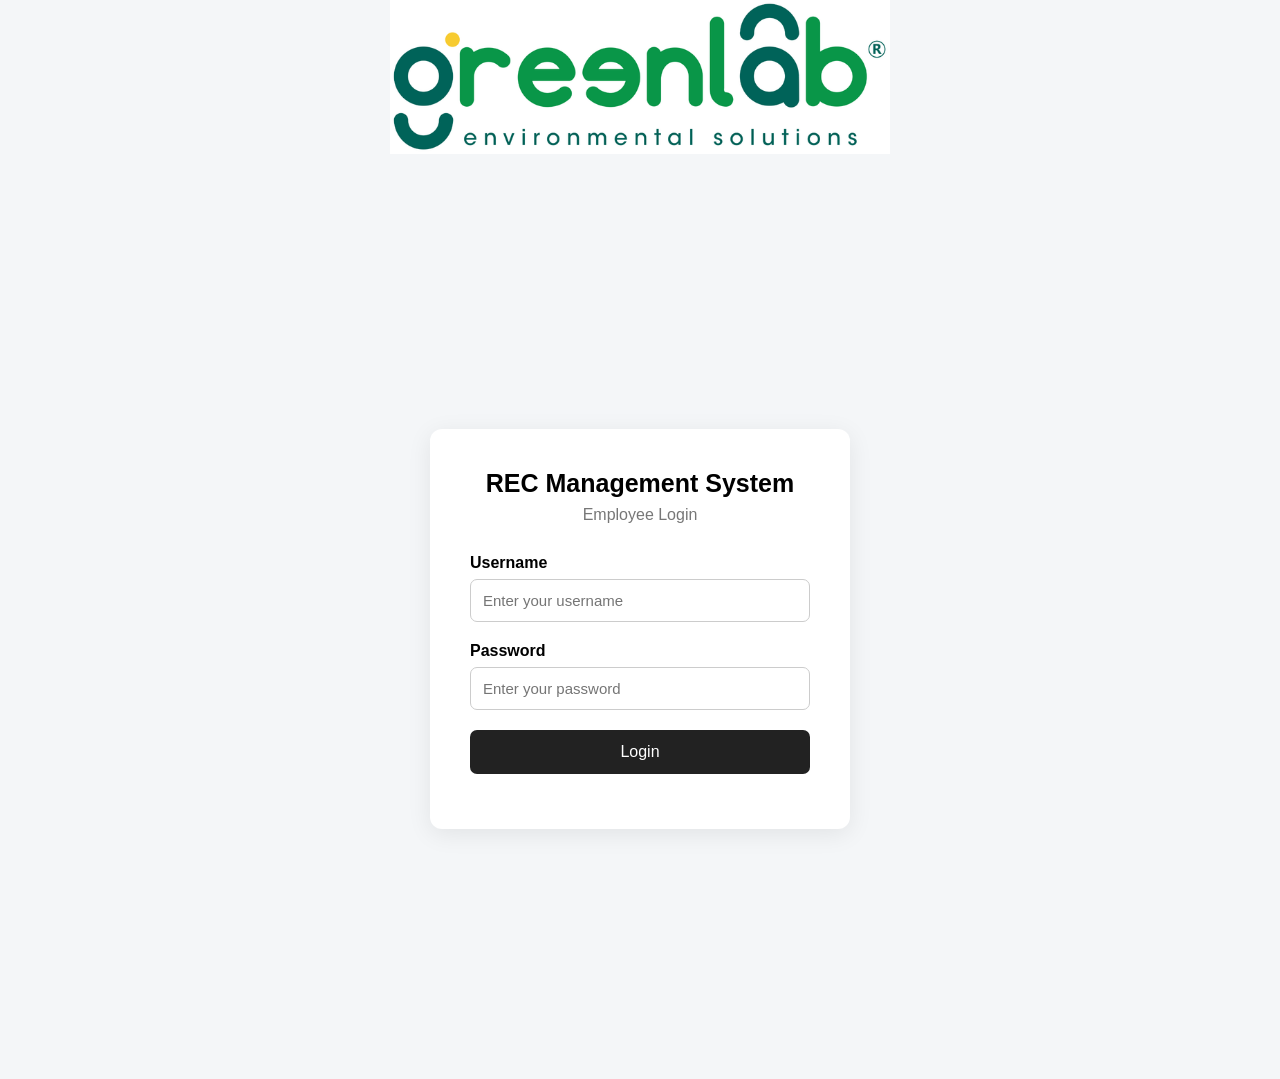
<file: index.html>
<!DOCTYPE html>
<html lang="en">
<head>
    <meta charset="UTF-8">
    <meta name="viewport" content="width=device-width, initial-scale=1.0">

    <title>REC Management System - Login</title>

    <link rel="stylesheet" href="style.css">
</head>

<body>
    
 <div class="greenlab-header">
    <img
        src="greenlab-logo.png"
        alt="GreenLab Logo"
        class="greenlab-logo"
    >
</div>
    <div class="login-container">

        <div class="login-box">

            <h1>REC Management System</h1>
            <p class="subtitle">Employee Login</p>

            <form id="loginForm">

                <div class="input-group">
                    <label for="username">Username</label>
                    <input
                        type="text"
                        id="username"
                        placeholder="Enter your username"
                        required
                    >
                </div>

                <div class="input-group">
                    <label for="password">Password</label>
                    <input
                        type="password"
                        id="password"
                        placeholder="Enter your password"
                        required
                    >
                </div>

                <button type="submit" class="login-btn">
                    Login
                </button>

                <p id="loginMessage"></p>

            </form>

        </div>

    </div>

    <script src="script.js"></script>

</body>
</html>
</file>
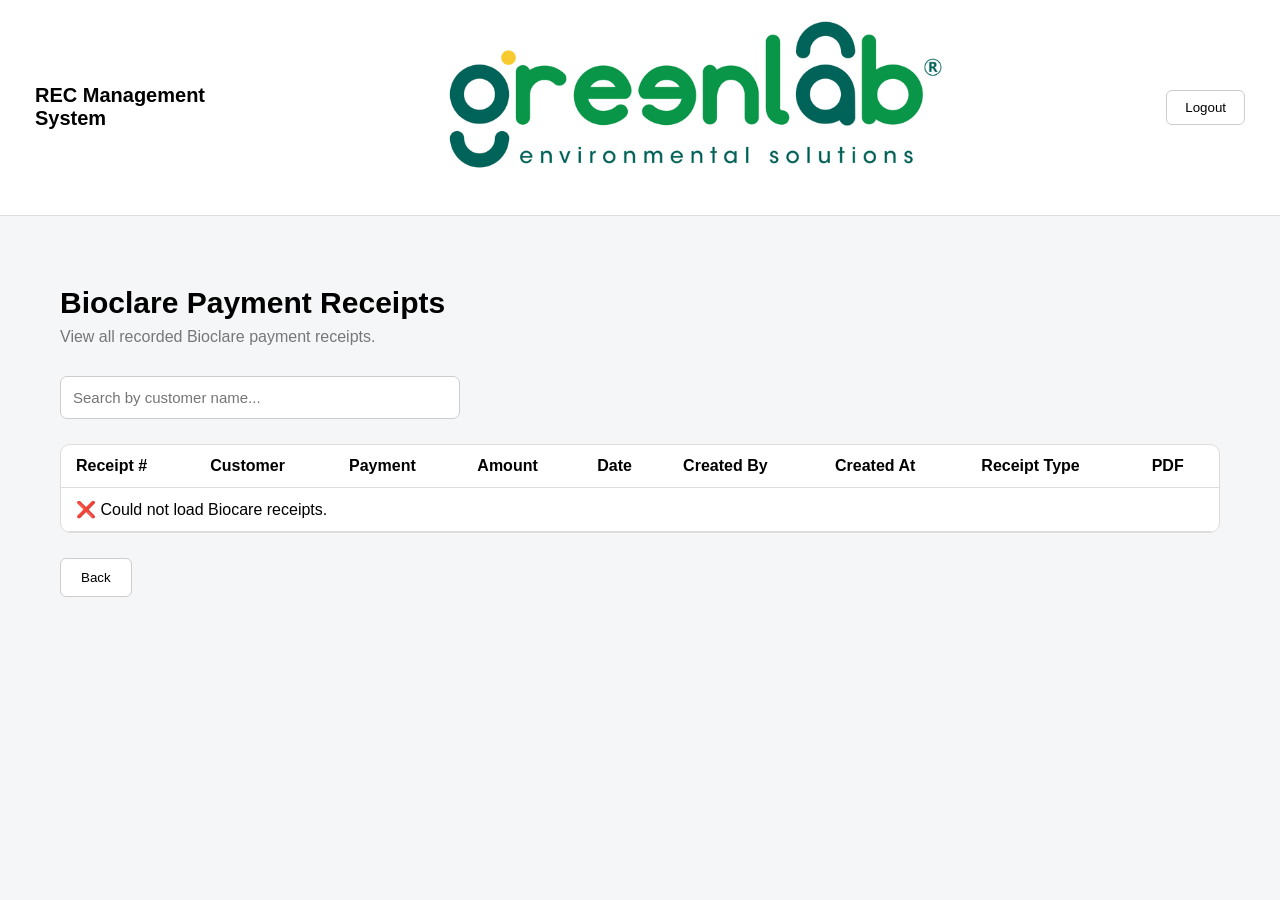
<file: bioclare-receipts.html>
<!DOCTYPE html>
<html lang="en">

<head>
    <meta charset="UTF-8">
    <meta name="viewport" content="width=device-width, initial-scale=1.0">

    <title>View Bioclare Receipts - REC Management System</title>

    <link rel="stylesheet" href="style.css">
</head>

<body>

    <!-- Header -->
    <header class="top-bar">

        <div class="logo">
            REC Management System
        </div>

        <div class="greenlab-header">
            <img
                src="greenlab-logo.png"
                alt="GreenLab Logo"
                class="greenlab-logo"
            >
        </div>

        <button class="logout-btn" onclick="logout()">
            Logout
        </button>

    </header>


    <!-- Main Content -->
    <main class="receipts-container">

        <div class="page-header">

            <h1>Bioclare Payment Receipts</h1>

            <p>
                View all recorded Bioclare payment receipts.
            </p>

        </div>


        <!-- Search -->
        <div class="receipt-search">

            <input
                type="text"
                id="biocareReceiptSearch"
                placeholder="Search by customer name..."
            >

        </div>


        <!-- Receipts Table -->
        <div class="table-container">

            <table id="biocareReceiptsTable">

                <thead>

                    <tr>
                        <th>Receipt #</th>
                        <th>Customer</th>
                        <th>Payment</th>
                        <th>Amount</th>
                        <th>Date</th>
                        <th>Created By</th>
                        <th>Created At</th>
                        <th>Receipt Type</th>
                        <th>PDF</th>
                    </tr>

                </thead>

                <tbody id="biocareReceiptsTableBody">

                    <!-- Bioclare receipts will appear here -->

                </tbody>

            </table>

        </div>

<button
    type="button"
    class="back-btn"
    onclick="goToCorrectHome()">
    Back
</button>
    </main>


    <script src="script.js"></script>

</body>

</html>
</file>
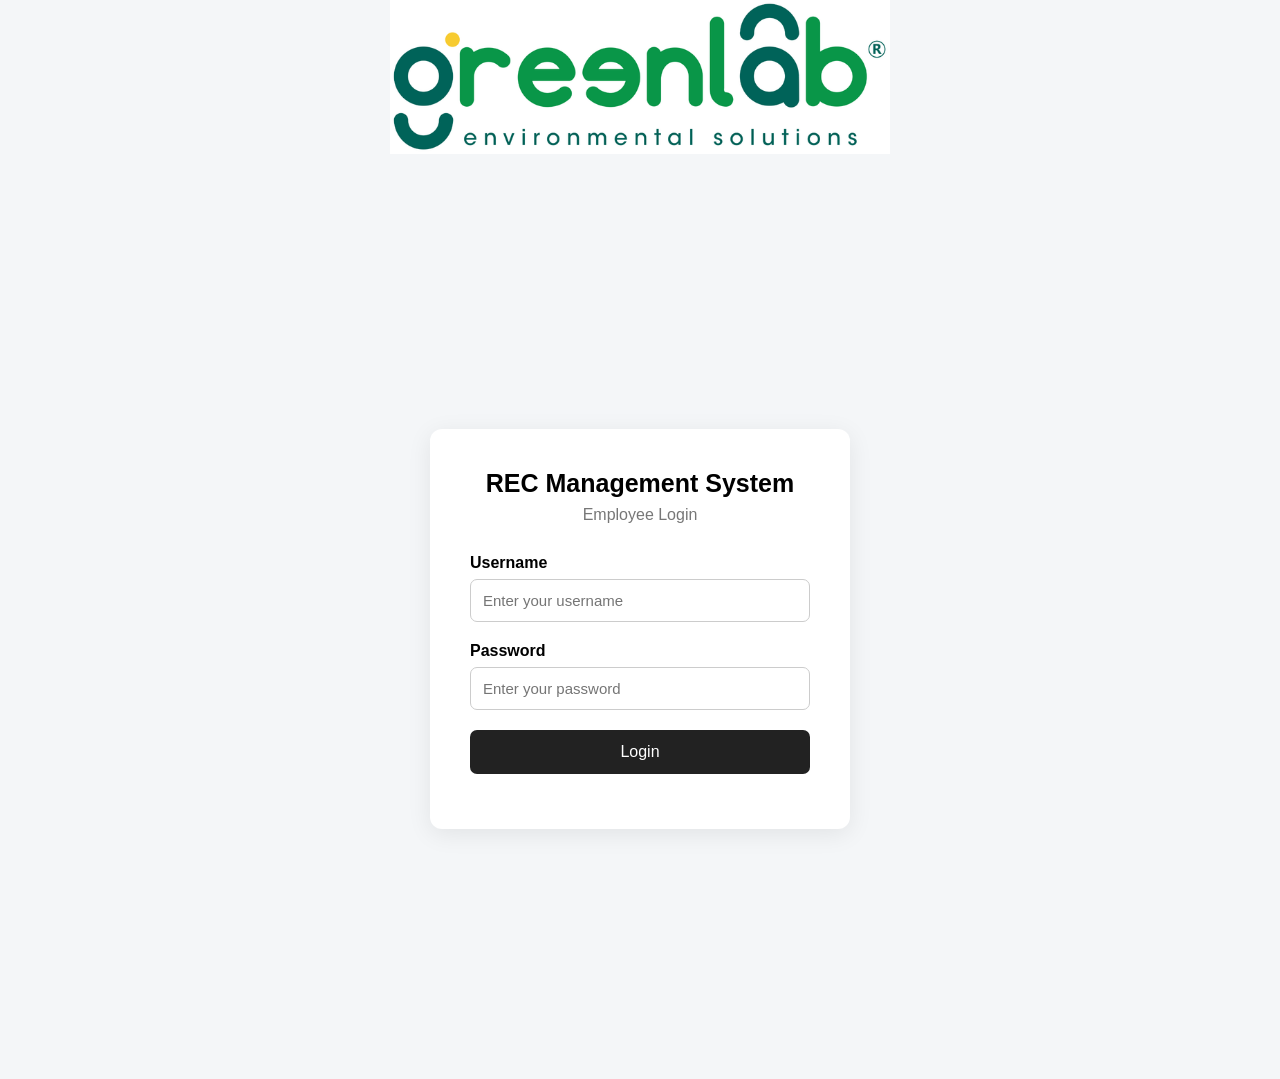
<file: employee-home.html>
<!DOCTYPE html>
<html lang="en">
<head>
    <meta charset="UTF-8">
    <meta name="viewport" content="width=device-width, initial-scale=1.0">

    <title>Employee Home - REC Management System</title>

    <link rel="stylesheet" href="style.css">
</head>

<body>
    


    <header class="top-bar">
        <div class="logo">
            REC Management System
        </div>
          <div class="greenlab-header">
    <img
        src="greenlab-logo.png"
        alt="GreenLab Logo"
        class="greenlab-logo"
    >
</div>

        <button class="logout-btn" onclick="logout()">
            Logout
        </button>
    </header>


    <main class="employee-container">

        <div class="welcome-section">
            <h1>Employee Home</h1>
            <p>Welcome to the REC Management System</p>
        </div>


        <div class="employee-actions">

            <div class="action-box">
                <h2>New Receipt</h2>

                <p>
                    Create and save a new payment receipt.
                </p>

                <button onclick="openNewReceipt()">
                    New Receipt
                </button>
            </div>


            <div class="action-box">
                <h2>View Receipts</h2>

                <p>
                    View previously created payment receipts.
                </p>

                <button onclick="openReceipts()">
                    View Receipts
                </button>
                <button onclick="openBiocareReceipts()">
    View Biocare Receipts
</button>
            </div>

        </div>

    </main>


    <script src="script.js"></script>

</body>
</html>
</file>
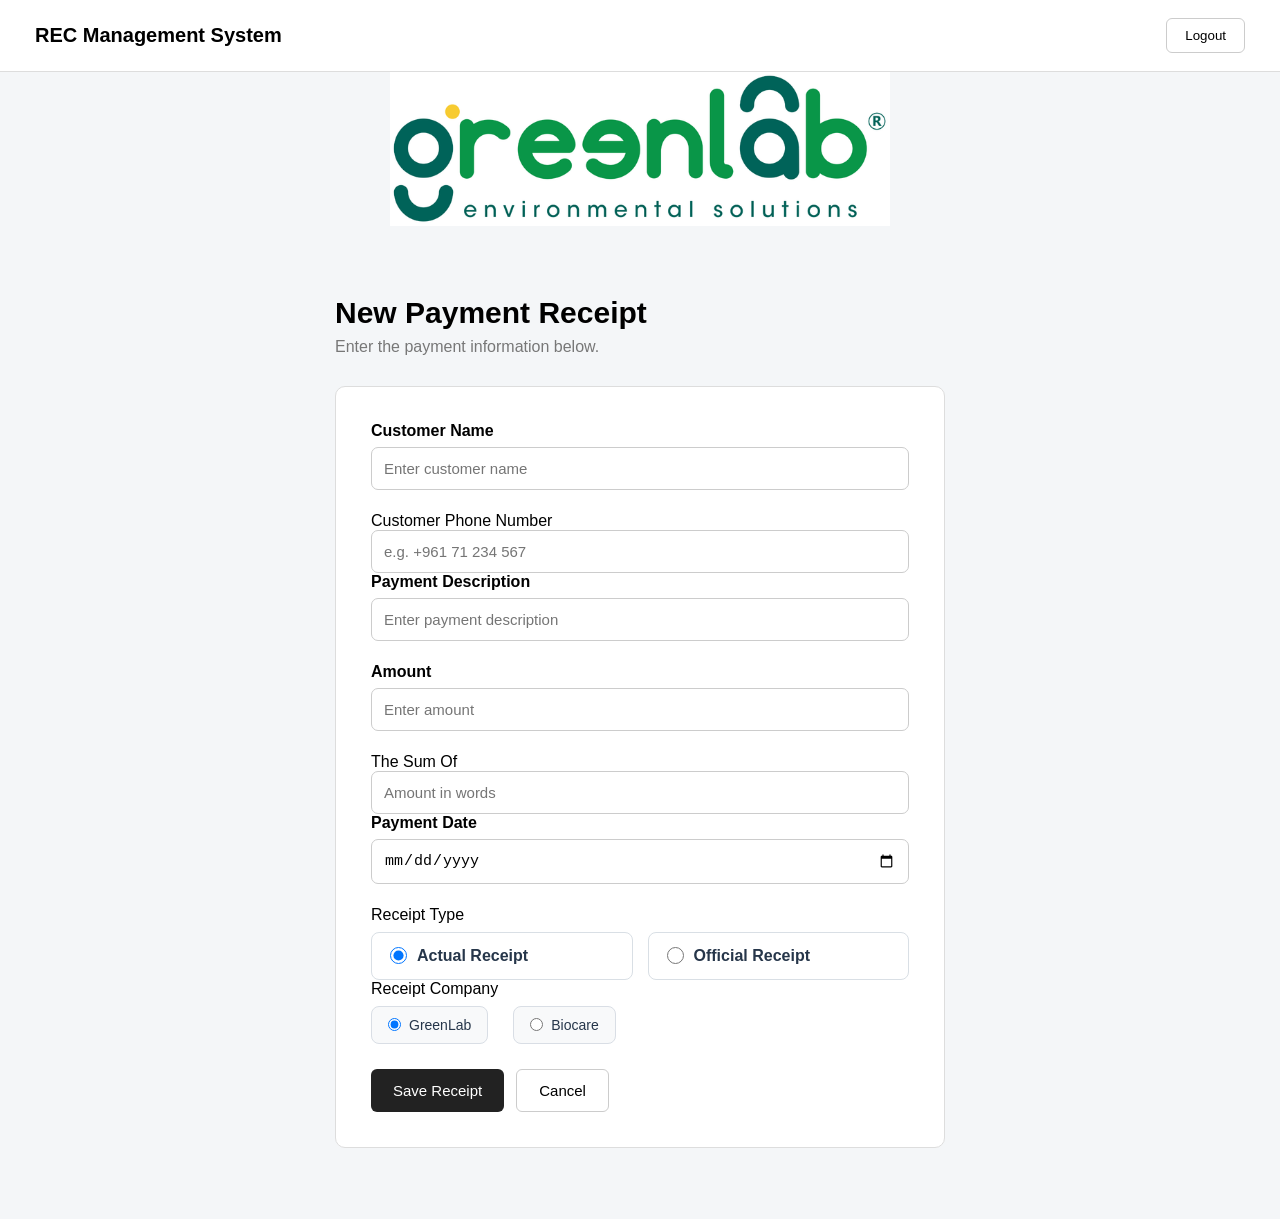
<file: new-receipt.html>
<!DOCTYPE html>
<html lang="en">

<head>

    <meta charset="UTF-8">

    <meta
        name="viewport"
        content="width=device-width, initial-scale=1.0">

    <title>
        New Receipt - REC Management System
    </title>

    <link
        rel="stylesheet"
        href="style.css">

</head>


<body>

    <!-- ==================================================
         HEADER
         ================================================== -->

    <header class="top-bar">

        <div class="logo">
            REC Management System
        </div>

        <button
            class="logout-btn"
            onclick="logout()">

            Logout

        </button>

    </header>


    <!-- ==================================================
         GREENLAB LOGO
         ================================================== -->

    <div class="greenlab-header">

        <img
            src="greenlab-logo.png"
            alt="GreenLab Logo"
            class="greenlab-logo">

    </div>


    <!-- ==================================================
         MAIN CONTENT
         ================================================== -->

    <main class="receipt-container">


        <!-- Page Header -->

        <div class="page-header">

            <h1>
                New Payment Receipt
            </h1>

            <p>
                Enter the payment information below.
            </p>

        </div>


        <!-- ==================================================
             RECEIPT FORM
             ================================================== -->

        <form
            id="receiptForm"
            class="receipt-form">


            <!-- ==================================================
                 CUSTOMER NAME
                 ================================================== -->

            <div class="input-group">

                <label for="customerName">
                    Customer Name
                </label>

                <input
                    type="text"
                    id="customerName"
                    name="customerName"
                    placeholder="Enter customer name"
                    required>

            </div>
            <div class="form-group">
    <label for="customerPhone">
        Customer Phone Number
    </label>

    <input
        type="tel"
        id="customerPhone"
        name="customerPhone"
        placeholder="e.g. +961 71 234 567"
    >
</div>


            <!-- ==================================================
                 PAYMENT DESCRIPTION
                 ================================================== -->

            <div class="input-group">

                <label for="paymentDescription">
                    Payment Description
                </label>

                <input
                    type="text"
                    id="paymentDescription"
                    name="paymentDescription"
                    placeholder="Enter payment description"
                    required>

            </div>
          


            <!-- ==================================================
                 AMOUNT
                 ================================================== -->

            <div class="input-group">

                <label for="amount">
                    Amount
                </label>

                <input
                    type="number"
                    id="amount"
                    name="amount"
                    placeholder="Enter amount"
                    min="0"
                    step="0.01"
                    required>

            </div>
             <label for="sumOf">
        The Sum Of
    </label>

    <input
        type="text"
        id="sumOf"
        name="sumOf"
        placeholder="Amount in words"
        readonly
    >

</div>


            <!-- ==================================================
                 PAYMENT DATE
                 ================================================== -->

            <div class="input-group">

                <label for="paymentDate">
                    Payment Date
                </label>

                <input
                    type="date"
                    id="paymentDate"
                    name="paymentDate"
                    required>

            </div>


            <!-- ==================================================
                 RECEIPT TYPE
                 ================================================== -->

            <div class="form-group">

                <label for="receiptType">
                    Receipt Type
                </label>

                <div class="receipt-type-options">

                    <label class="receipt-type-option">

                        <input
                            type="radio"
                            name="receiptType"
                            value="actual"
                            checked>

                        <span>
                            Actual Receipt
                        </span>

                    </label>


                    <label class="receipt-type-option">

                        <input
                            type="radio"
                            name="receiptType"
                            value="official">

                        <span>
                            Official Receipt
                        </span>

                    </label>

                </div>

            </div>


            <!-- ==================================================
                 RECEIPT COMPANY
                 ================================================== -->

            <div class="form-group">

                <label>
                    Receipt Company
                </label>

                <div class="receipt-company-options">

                    <label>

                        <input
                            type="radio"
                            name="company"
                            value="GreenLab"
                            checked>

                        GreenLab

                    </label>


                    <label>

                        <input
                            type="radio"
                            name="company"
                            value="Biocare">

                        Biocare

                    </label>

                </div>

            </div>


            <!-- ==================================================
                 BUTTONS
                 ================================================== -->

            <div class="receipt-buttons">

                <button
                    type="submit"
                    class="save-btn">

                    Save Receipt

                </button>


                <button
                    type="button"
                    class="cancel-btn"
                    onclick="goToCorrectHome()">

                    Cancel

                </button>

            </div>


            <!-- ==================================================
                 SUCCESS / ERROR MESSAGE
                 ================================================== -->

            <div
                id="receiptMessage"
                class="receipt-message">
            </div>


        </form>

    </main>


    <!-- ==================================================
         JAVASCRIPT
         ================================================== -->

    <script
        src="script.js">
    </script>

</body>

</html>
</file>
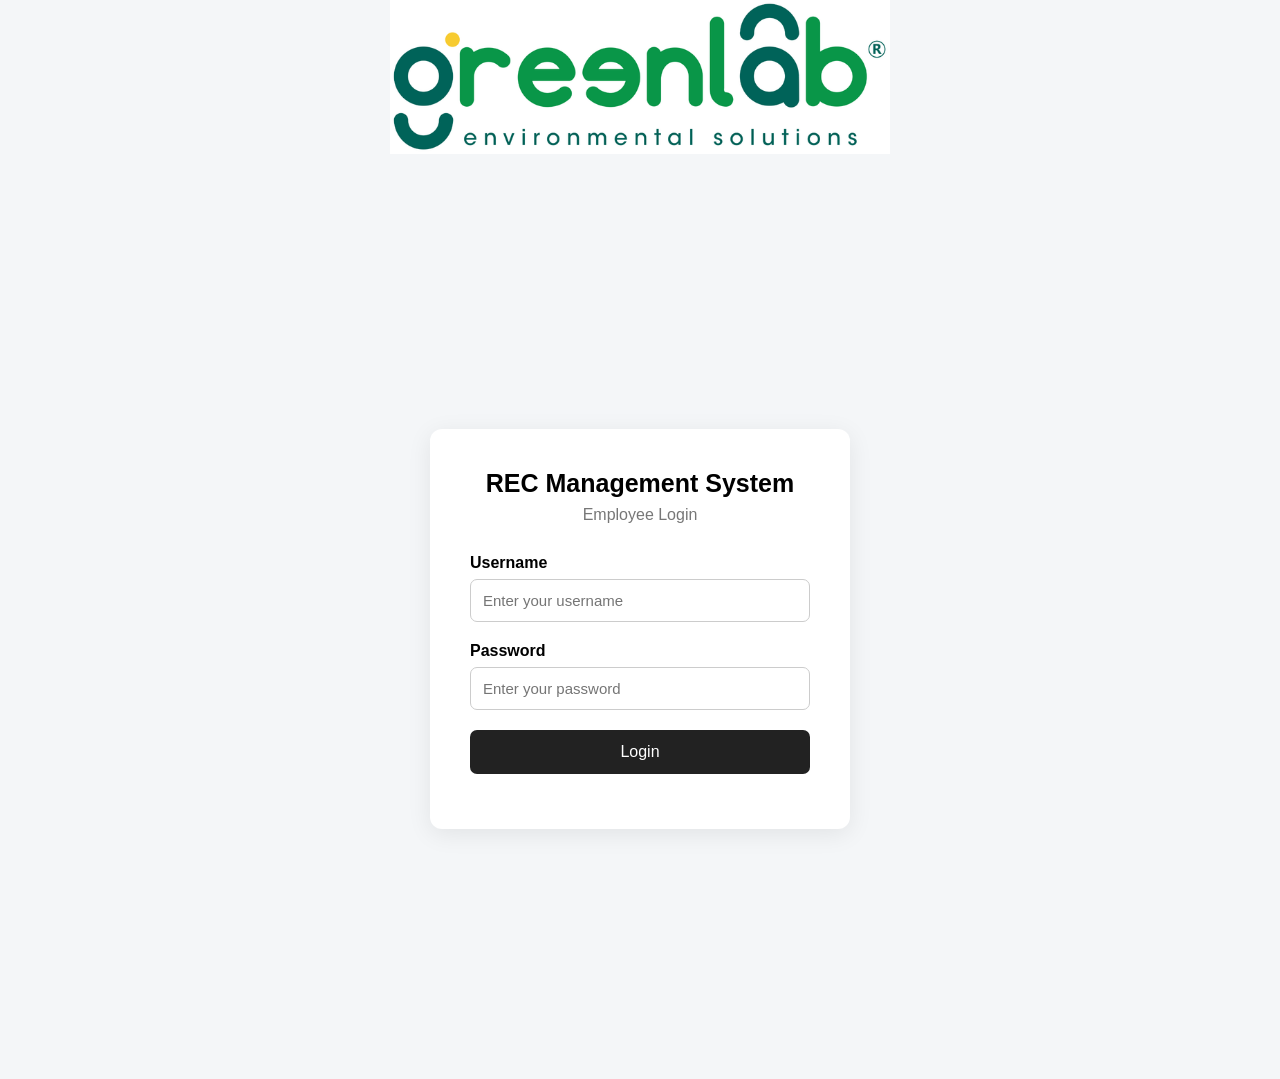
<file: owner-home.html>
<!DOCTYPE html>
<html lang="en">

<head>

    <meta charset="UTF-8">

    <meta
        name="viewport"
        content="width=device-width, initial-scale=1.0">

    <title>
        Owner Dashboard - REC Management System
    </title>

    <link
        rel="stylesheet"
        href="style.css">

</head>


<body>

    <!-- ==================================================
         HEADER
         ================================================== -->

    <header class="top-bar">

        <div class="logo">
            REC Management System
        </div>

        <div class="owner-title">
            Owner Dashboard
        </div>

        <button
            class="logout-btn"
            onclick="logout()">

            Logout

        </button>

    </header>


    <!-- ==================================================
         MAIN
         ================================================== -->

    <main class="owner-container">


        <!-- Welcome -->

        <div class="page-header">

            <h1>
                Welcome, <span id="ownerName">
                    Owner
                </span>
            </h1>

            <p>
                Manage and monitor all payment receipts.
            </p>

        </div>


        <!-- ==================================================
     STATISTICS
     ================================================== -->

<div class="owner-stats">

    <div class="stat-card">

        <div class="stat-title">
            Total Receipts
        </div>

        <div
            class="stat-value"
            id="totalReceipts">

            0

        </div>

    </div>


    <div class="stat-card">

        <div class="stat-title">
            Total Amount
        </div>

        <div
            class="stat-value"
            id="totalAmount">

            $0.00

        </div>

    </div>


    <div class="stat-card">

        <div class="stat-title">
            GreenLab Receipts
        </div>

        <div
            class="stat-value"
            id="greenlabTotal">

            0

        </div>

    </div>


    <div class="stat-card">

        <div class="stat-title">
            Bioclare Receipts
        </div>

        <div
            class="stat-value"
            id="biocareTotal">

            0

        </div>

    </div>

</div>





    <!-- ==================================================
     COLLECTIONS BY USER
     ================================================== -->

<div class="owner-collections-toggle">

    <button
    type="button"
    class="owner-action-btn"
    onclick="openUserCollections()">

    Total Collected by User

</button>
</div>


<section
    class="owner-user-collections"
    id="userCollectionsSection"
    style="display: none;">

    <div class="owner-user-collections-header">

        <h2>
            Total Collected by User
        </h2>

        <p>
            View the total amount collected by each user.
        </p>

    </div>


    <div class="owner-user-collections-table">

        <table id="userCollectionsTable">

            <thead>

                <tr>

                    <th>User ID</th>

                    <th>User</th>

                    <th>Total Collected</th>

                </tr>

            </thead>


            <tbody id="userCollectionsTableBody">

            </tbody>


            <tfoot>

                <tr>

                    <th colspan="2">
                        Total
                    </th>

                    <th id="usersGrandTotal">
                        $0.00
                    </th>

                </tr>

            </tfoot>

        </table>

    </div>

</section>



<!-- ==================================================
     RECEIPT MANAGEMENT
     ================================================== -->

<div class="owner-actions">

    <button
        class="owner-action-btn"
        onclick="openOwnerGreenlabReceipts()">

        GreenLab Receipts

    </button>


    <button
        class="owner-action-btn"
        onclick="openOwnerBiocareReceipts()">

        Bioclare Receipts

    </button>

</div>

        <!-- ==================================================
             ALL RECEIPTS
             ================================================== -->

        <section class="owner-receipts-section">


            <div class="page-header">

                <h2>
                    All Receipts
                </h2>

                <p>
                    Search and edit saved receipts.
                </p>

            </div>
<button
    type="button"
    class="owner-action-btn"
    onclick="openNewReceipt()">

    <span>＋</span>
    New Receipt

</button>
            <!-- Search -->

            <div class="receipt-search">

                <input
                    type="text"
                    id="ownerReceiptSearch"
                    placeholder="Search by customer name...">

            </div>


            <!-- Table -->

            <div class="table-container">

                <table id="ownerReceiptsTable">

                    <thead>

                        <tr>

                            <th>
                                Receipt #
                            </th>

                            <th>
                                Company
                            </th>

                            <th>
                                Customer
                            </th>

                            <th>
                                Payment
                            </th>

                            <th>
                                Amount
                            </th>

                            <th>
                                Date
                            </th>

                            <th>
                                Receipt Type
                            </th>

                            <th>
                                Created By
                            </th>

                            <th>
                                Edit
                            </th>

                        </tr>

                    </thead>


                    <tbody
                        id="ownerReceiptsTableBody">

                        <!-- Receipts loaded by JavaScript -->

                    </tbody>

                </table>

            </div>


        </section>
      


    </main>


    <script
        src="script.js">
    </script>

</body>

</html>
</file>
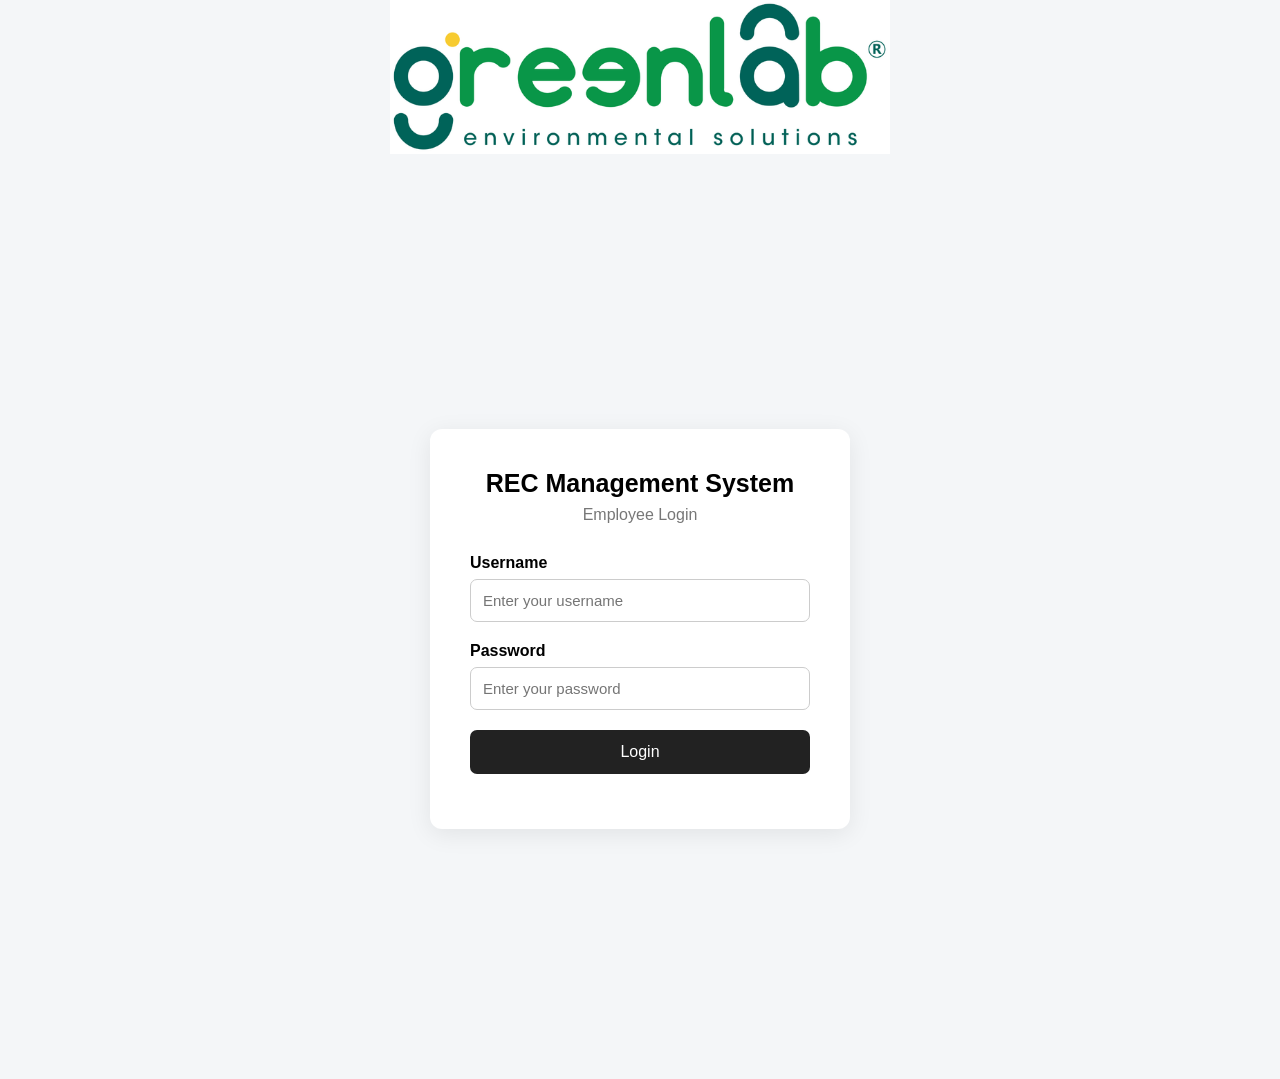
<file: receipts.html>
<!DOCTYPE html>
<html lang="en">

<head>
    <meta charset="UTF-8">
    <meta name="viewport" content="width=device-width, initial-scale=1.0">

    <title>View Receipts - REC Management System</title>

    <link rel="stylesheet" href="style.css">
</head>

<body>

    <!-- Header -->
    <header class="top-bar">

        <div class="logo">
            REC Management System
        </div>
         <div class="greenlab-header">
    <img
        src="greenlab-logo.png"
        alt="GreenLab Logo"
        class="greenlab-logo"
    >
</div>

        <button class="logout-btn" onclick="logout()">
            Logout
        </button>

    </header>


    <!-- Main Content -->
    <main class="receipts-container">

        <div class="page-header">

            <h1>Payment Receipts</h1>

            <p>
                View all recorded payment receipts.
            </p>

        </div>


        <!-- Search -->
        <div class="receipt-search">

            <input
                type="text"
                id="receiptSearch"
                placeholder="Search by customer name..."
            >

        </div>


        <!-- Receipts Table -->
        <div class="table-container">

            <table id="receiptsTable">

                <thead>

                    <tr>
                        <th>Receipt #</th>
                        <th>Customer</th>
                        <th>Phone</th>
                        <th>Payment</th>
                        <th>Amount</th>
                        <th>Date</th>
                        <th>Created By</th>
                        <th>Created At</th>
                        <th>Receipt Type</th>
                        <th>PDF</th>
                    </tr>

                </thead>

                <tbody id="receiptsTableBody">

                    <!-- Receipts will appear here -->

                </tbody>

            </table>

        </div>


        <button
    type="button"
    class="back-btn"
    onclick="goToCorrectHome()">
    Back
</button>
    </main>


    <script src="script.js"></script>

</body>

</html>
</file>
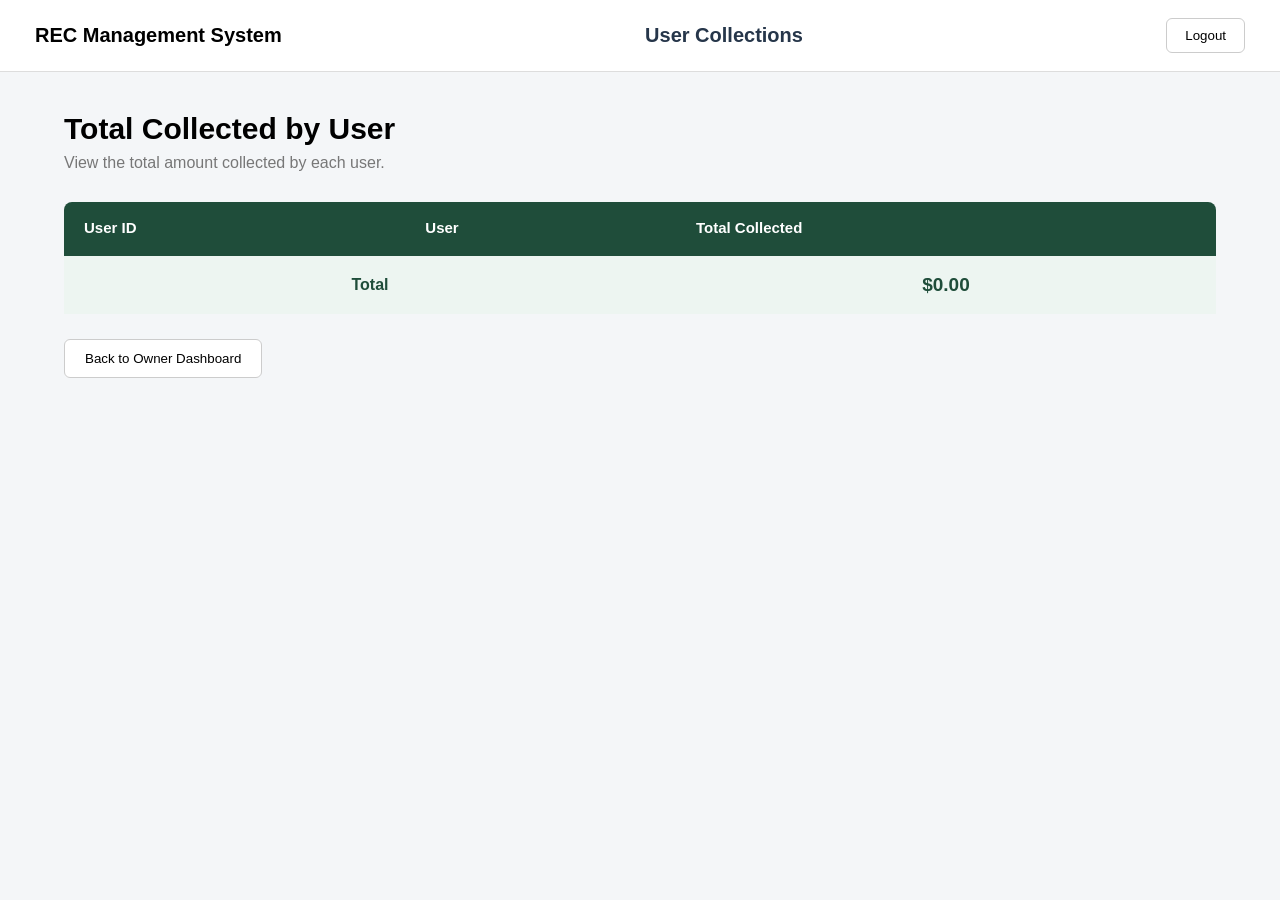
<file: user-collections.html>
<!DOCTYPE html>
<html lang="en">

<head>

    <meta charset="UTF-8">

    <meta
        name="viewport"
        content="width=device-width, initial-scale=1.0">

    <title>
        User Collections - REC Management System
    </title>

    <link
        rel="stylesheet"
        href="style.css">

</head>


<body>

    <!-- HEADER -->

    <header class="top-bar">

        <div class="logo">
            REC Management System
        </div>

        <div class="owner-title">
            User Collections
        </div>

        <button
            class="logout-btn"
            onclick="logout()">

            Logout

        </button>

    </header>


    <!-- MAIN -->

    <main class="owner-container">

        <div class="page-header">

            <h1>
                Total Collected by User
            </h1>

            <p>
                View the total amount collected by each user.
            </p>

        </div>


        <!-- COLLECTION TABLE -->

        <section class="owner-user-collections">

            <div class="owner-user-collections-table">

                <table id="userCollectionsTable">

                    <thead>

                        <tr>

                            <th>
                                User ID
                            </th>

                            <th>
                                User
                            </th>

                            <th>
                                Total Collected
                            </th>

                        </tr>

                    </thead>


                    <tbody id="userCollectionsTableBody">

                    </tbody>


                    <tfoot>

                        <tr>

                            <th colspan="2">
                                Total
                            </th>

                            <th id="usersGrandTotal">
                                $0.00
                            </th>

                        </tr>

                    </tfoot>

                </table>

            </div>

        </section>


        <!-- BACK -->

        <button
            type="button"
            class="back-btn"
            onclick="goBackToOwner()">

            Back to Owner Dashboard

        </button>


    </main>


    <script src="script.js"></script>

</body>

</html>
</file>
<file: style.css>
* {
    margin: 0;
    padding: 0;
    box-sizing: border-box;
}

body {
    font-family: Arial, sans-serif;
    background: #f4f6f8;
    min-height: 100vh;
}

.login-container {
    min-height: 100vh;
    display: flex;
    justify-content: center;
    align-items: center;
    padding: 20px;
}

.login-box {
    width: 100%;
    max-width: 420px;
    background: white;
    padding: 40px;
    border-radius: 12px;
    box-shadow: 0 5px 25px rgba(0, 0, 0, 0.08);
}

.login-box h1 {
    text-align: center;
    font-size: 25px;
    margin-bottom: 8px;
}

.subtitle {
    text-align: center;
    color: #777;
    margin-bottom: 30px;
}

.input-group {
    margin-bottom: 20px;
}

.input-group label {
    display: block;
    margin-bottom: 7px;
    font-weight: bold;
}

.input-group input {
    width: 100%;
    padding: 12px;
    border: 1px solid #ccc;
    border-radius: 7px;
    font-size: 15px;
    outline: none;
}

.input-group input:focus {
    border-color: #333;
}

.login-btn {
    width: 100%;
    padding: 13px;
    border: none;
    border-radius: 7px;
    background: #222;
    color: white;
    font-size: 16px;
    cursor: pointer;
}

.login-btn:hover {
    background: #444;
}

#loginMessage {
    text-align: center;
    margin-top: 15px;
    font-size: 14px;
}
/* Employee Home */

.top-bar {
    width: 100%;
    background: white;
    padding: 18px 35px;
    display: flex;
    justify-content: space-between;
    align-items: center;
    border-bottom: 1px solid #ddd;
}

.logo {
    font-size: 20px;
    font-weight: bold;
}

.logout-btn {
    padding: 9px 18px;
    border: 1px solid #ccc;
    background: white;
    border-radius: 6px;
    cursor: pointer;
}

.logout-btn:hover {
    background: #f1f1f1;
}

.employee-container {
    max-width: 1000px;
    margin: 60px auto;
    padding: 20px;
}

.welcome-section {
    margin-bottom: 40px;
}

.welcome-section h1 {
    font-size: 32px;
    margin-bottom: 8px;
}

.welcome-section p {
    color: #777;
}

.employee-actions {
    display: grid;
    grid-template-columns: repeat(2, 1fr);
    gap: 25px;
}

.action-box {
    background: white;
    padding: 30px;
    border-radius: 10px;
    border: 1px solid #ddd;
}

.action-box h2 {
    margin-bottom: 12px;
}

.action-box p {
    color: #666;
    margin-bottom: 25px;
}

.action-box button {
    padding: 11px 20px;
    border: none;
    border-radius: 6px;
    background: #222;
    color: white;
    cursor: pointer;
}

.action-box button:hover {
    background: #444;
}

@media (max-width: 700px) {

    .employee-actions {
        grid-template-columns: 1fr;
    }

    .top-bar {
        padding: 15px 20px;
    }

    .logo {
        font-size: 16px;
    }

}
/* New Receipt */

.receipt-container {
    max-width: 650px;
    margin: 50px auto;
    padding: 20px;
}

.page-header {
    margin-bottom: 30px;
}

.page-header h1 {
    font-size: 30px;
    margin-bottom: 8px;
}

.page-header p {
    color: #777;
}

.receipt-form {
    background: white;
    padding: 35px;
    border-radius: 10px;
    border: 1px solid #ddd;
}

.receipt-form .input-group {
    margin-bottom: 22px;
}

.receipt-form input {
    width: 100%;
    padding: 12px;
    border: 1px solid #ccc;
    border-radius: 7px;
    font-size: 15px;
}

.receipt-form input:focus {
    outline: none;
    border-color: #333;
}

.receipt-buttons {
    display: flex;
    gap: 12px;
    margin-top: 25px;
}

.save-btn,
.cancel-btn {
    padding: 12px 22px;
    border-radius: 6px;
    cursor: pointer;
    font-size: 15px;
}

.save-btn {
    border: none;
    background: #222;
    color: white;
}

.save-btn:hover {
    background: #444;
}

.cancel-btn {
    border: 1px solid #ccc;
    background: white;
}

.cancel-btn:hover {
    background: #f1f1f1;
}

#receiptMessage {
    margin-top: 18px;
    text-align: center;
}
#receiptMessage {
    margin-top: 20px;
    text-align: center;
    font-weight: bold;
    font-size: 16px;
}
/* Receipt Message */

.receipt-message {
    display: none;
    margin-top: 20px;
    padding: 12px;
    text-align: center;
    font-size: 17px;
    font-weight: bold;
    border-radius: 7px;
}
/* ============================= */
/* VIEW RECEIPTS */
/* ============================= */

.receipts-container {
    max-width: 1200px;
    margin: 50px auto;
    padding: 20px;
}

.receipt-search {
    margin-bottom: 25px;
}

.receipt-search input {
    width: 100%;
    max-width: 400px;
    padding: 12px;
    border: 1px solid #ccc;
    border-radius: 7px;
    font-size: 15px;
}

.table-container {
    width: 100%;
    overflow-x: auto;
    background: white;
    border: 1px solid #ddd;
    border-radius: 10px;
}

#receiptsTable {
    width: 100%;
    border-collapse: collapse;
}

#receiptsTable th,
#receiptsTable td {
    padding: 14px;
    text-align: left;
    border-bottom: 1px solid #eee;
}

#receiptsTable th {
    background: #f5f5f5;
    font-weight: bold;
}

#receiptsTable tbody tr:hover {
    background: #fafafa;
}

.back-btn {
    margin-top: 25px;
    padding: 11px 20px;
    border: 1px solid #ccc;
    border-radius: 6px;
    background: white;
    cursor: pointer;
}

.back-btn:hover {
    background: #f1f1f1;
}
/* ==========================================
   MOBILE RESPONSIVE DESIGN
   ========================================== */

@media (max-width: 700px) {

    /* Header */

    .top-bar {
        padding: 14px 18px;
    }

    .logo {
        font-size: 16px;
    }

    .logout-btn {
        padding: 8px 12px;
        font-size: 13px;
    }


    /* Login */

    .login-container {
        padding: 15px;
    }

    .login-box {
        padding: 28px 22px;
    }

    .login-box h1 {
        font-size: 22px;
    }


    /* Employee Home */

    .employee-container {
        margin: 30px auto;
        padding: 15px;
    }

    .welcome-section h1 {
        font-size: 27px;
    }

    .employee-actions {
        grid-template-columns: 1fr;
        gap: 18px;
    }

    .action-box {
        padding: 25px 20px;
    }

    .action-box button {
        width: 100%;
        padding: 13px;
    }


    /* New Receipt */

    .receipt-container {
        margin: 25px auto;
        padding: 15px;
    }

    .page-header h1 {
        font-size: 26px;
    }

    .receipt-form {
        padding: 25px 18px;
    }

    .receipt-form input {
        padding: 13px;
        font-size: 16px;
    }

    .receipt-buttons {
        flex-direction: column;
    }

    .save-btn,
    .cancel-btn {
        width: 100%;
        padding: 13px;
    }


    /* View Receipts */

    .receipts-container {
        margin: 25px auto;
        padding: 15px;
    }

    .receipts-container .page-header h1 {
        font-size: 26px;
    }

    .receipt-search input {
        width: 100%;
        max-width: none;
        padding: 13px;
        font-size: 16px;
    }

    .table-container {
        overflow-x: auto;
        -webkit-overflow-scrolling: touch;
    }

    #receiptsTable {
        min-width: 850px;
    }

    #receiptsTable th,
    #receiptsTable td {
        padding: 12px;
        white-space: nowrap;
    }

    .back-btn {
        width: 100%;
        padding: 13px;
    }

}


/* Very small phones */

@media (max-width: 400px) {

    .logo {
        font-size: 14px;
    }

    .logout-btn {
        font-size: 12px;
        padding: 7px 10px;
    }

    .login-box {
        padding: 25px 18px;
    }

    .login-box h1 {
        font-size: 20px;
    }

    .welcome-section h1 {
        font-size: 24px;
    }

}
.receipt-type-options {
    display: flex;
    gap: 15px;
    margin-top: 8px;
    flex-wrap: wrap;
}

.receipt-type-option {
    flex: 1;
    min-width: 180px;

    display: flex;
    align-items: center;
    gap: 10px;

    padding: 14px 18px;

    border: 1px solid #d9dfe5;
    border-radius: 8px;

    background: #fff;

    cursor: pointer;

    transition: 0.2s ease;
}

.receipt-type-option:hover {
    border-color: #2b60a0;
    background: #f7f9fb;
}

.receipt-type-option input {
    width: 17px;
    height: 17px;
    cursor: pointer;
}

.receipt-type-option span {
    font-weight: 600;
    color: #26364a;
}
.receipt-company-options {
    display: flex;
    gap: 25px;
    margin-top: 8px;
}

.receipt-company-options label {
    display: flex;
    align-items: center;
    gap: 8px;

    padding: 10px 16px;

    border: 1px solid #d9dee5;
    border-radius: 8px;

    background: #f8f9fa;

    cursor: pointer;

    font-size: 14px;
    color: #26364a;

    transition: 0.2s;
}

.receipt-company-options label:hover {
    border-color: #2b60a0;
    background: #f1f5f9;
}

.receipt-company-options input[type="radio"] {
    margin: 0;
    cursor: pointer;
}
.greenlab-header {
    width: 100%;
    text-align: center;
    margin-bottom: 25px;
}

.greenlab-logo {
    width: 70%;
    max-width: 500px;
    height: auto;
    display: block;
    margin: 0 auto;
}
/* ======================================================
   BIOCLARE RECEIPTS - EXACT SAME STYLE AS GREENLAB
   ====================================================== */

#biocareReceiptsTable {
    width: 100%;
    border-collapse: collapse;
}

#biocareReceiptsTable th,
#biocareReceiptsTable td {
    padding: 12px 15px;
    text-align: left;
    border-bottom: 1px solid #ddd;
}

#biocareReceiptsTable th {
    font-weight: 600;
}

#biocareReceiptsTable tbody tr {
    transition: background-color 0.2s ease;
}

#biocareReceiptsTable tbody tr:hover {
    background-color: #f5f7fa;
}

#biocareReceiptsTable .receipt-type-badge {
    display: inline-block;
    padding: 5px 10px;
    border-radius: 15px;
    font-size: 12px;
    font-weight: 600;
}

#biocareReceiptsTable .pdf-btn {
    padding: 7px 12px;
    border: none;
    border-radius: 5px;
    cursor: pointer;
    font-size: 13px;
}
/* ======================================================
   OWNER DASHBOARD
   ====================================================== */

.owner-container {
    width: 90%;
    max-width: 1400px;
    margin: 40px auto;
}


/* Owner title in header */

.owner-title {
    font-size: 20px;
    font-weight: 600;
    color: #26364a;
}


/* ======================================================
   OWNER STATISTICS
   ====================================================== */

.owner-stats {
    display: grid;
    grid-template-columns: repeat(4, 1fr);
    gap: 20px;
    margin: 30px 0;
}


.stat-card {
    background: white;
    border-radius: 10px;
    padding: 25px;
    text-align: center;
    box-shadow: 0 3px 12px rgba(0, 0, 0, 0.08);
    border: 1px solid #e5e8eb;
}


.stat-title {
    font-size: 15px;
    color: #687580;
    margin-bottom: 10px;
}


.stat-value {
    font-size: 28px;
    font-weight: bold;
    color: #2b60a0;
}


/* ======================================================
   OWNER ACTION BUTTONS
   ====================================================== */

.owner-actions {
    display: flex;
    justify-content: center;
    gap: 20px;
    margin: 30px 0;
}


.owner-action-btn {
    padding: 14px 28px;
    border: none;
    border-radius: 7px;
    background: #2b60a0;
    color: white;
    font-size: 15px;
    font-weight: 600;
    cursor: pointer;
    transition: 0.2s ease;
}


.owner-action-btn:hover {
    background: #234f85;
    transform: translateY(-1px);
}


/* ======================================================
   OWNER RECEIPTS SECTION
   ====================================================== */

.owner-receipts-section {
    background: white;
    border-radius: 10px;
    padding: 25px;
    margin-top: 30px;
    box-shadow: 0 3px 12px rgba(0, 0, 0, 0.06);
}


.owner-receipts-section .page-header {
    margin-bottom: 20px;
}


/* ======================================================
   OWNER TABLE
   ====================================================== */

#ownerReceiptsTable {
    width: 100%;
    border-collapse: collapse;
}


#ownerReceiptsTable th,
#ownerReceiptsTable td {
    padding: 12px 15px;
    text-align: left;
    border-bottom: 1px solid #e5e8eb;
}


#ownerReceiptsTable tbody tr {
    transition: background-color 0.2s ease;
}


#ownerReceiptsTable tbody tr:hover {
    background-color: #f5f7fa;
}


/* ======================================================
   EDIT BUTTON
   ====================================================== */

.edit-receipt-btn {
    padding: 7px 13px;
    border: none;
    border-radius: 5px;
    background: #2b60a0;
    color: white;
    cursor: pointer;
    font-size: 13px;
    font-weight: 600;
}


.edit-receipt-btn:hover {
    background: #234f85;
}


/* ======================================================
   RESPONSIVE
   ====================================================== */

@media (max-width: 1000px) {

    .owner-stats {
        grid-template-columns: repeat(2, 1fr);
    }

}


@media (max-width: 600px) {

    .owner-container {
        width: 94%;
        margin: 25px auto;
    }


    .owner-stats {
        grid-template-columns: 1fr;
    }


    .owner-actions {
        flex-direction: column;
    }


    .owner-action-btn {
        width: 100%;
    }


    .owner-receipts-section {
        padding: 15px;
        overflow-x: auto;
    }

}
/* ======================================================
   OWNER - EDIT RECEIPT MODAL
   ====================================================== */

.edit-receipt-modal {
    position: fixed;
    inset: 0;

    background: rgba(0, 0, 0, 0.45);

    display: flex;
    align-items: center;
    justify-content: center;

    padding: 20px;

    z-index: 9999;
}


.edit-receipt-box {
    width: 100%;
    max-width: 560px;

    background: #ffffff;

    border-radius: 14px;

    box-shadow:
        0 15px 45px rgba(0, 0, 0, 0.2);

    overflow: hidden;

    animation:
        editModalAppear 0.2s ease;
}


@keyframes editModalAppear {

    from {
        opacity: 0;
        transform: translateY(-15px);
    }

    to {
        opacity: 1;
        transform: translateY(0);
    }

}


.edit-receipt-header {
    display: flex;

    justify-content: space-between;
    align-items: center;

    padding: 22px 25px;

    border-bottom: 1px solid #eeeeee;
}


.edit-receipt-header h2 {
    margin: 0;

    font-size: 23px;

    font-weight: 600;
}


.edit-receipt-header p {
    margin: 5px 0 0;

    font-size: 13px;

    color: #777777;
}


.edit-close-btn {
    border: none;

    background: transparent;

    font-size: 28px;

    color: #777777;

    cursor: pointer;

    line-height: 1;
}


.edit-close-btn:hover {
    color: #222222;
}


.edit-receipt-body {
    padding: 25px;
}


.edit-field {
    margin-bottom: 18px;
}


.edit-field label {
    display: block;

    margin-bottom: 7px;

    font-size: 14px;

    font-weight: 600;

    color: #333333;
}


.edit-field input {
    width: 100%;

    box-sizing: border-box;

    padding: 11px 13px;

    border: 1px solid #d7d7d7;

    border-radius: 7px;

    font-size: 14px;

    outline: none;

    transition:
        border-color 0.2s,
        box-shadow 0.2s;
}


.edit-field input:focus {

    border-color: #777777;

    box-shadow:
        0 0 0 3px rgba(0, 0, 0, 0.06);

}


.edit-readonly {
    display: flex;

    gap: 30px;

    padding: 15px;

    margin-top: 5px;

    background: #f7f7f7;

    border-radius: 8px;
}


.edit-readonly div {
    display: flex;

    flex-direction: column;

    gap: 4px;
}


.edit-readonly span {
    font-size: 12px;

    color: #777777;
}


.edit-readonly strong {
    font-size: 14px;

    color: #333333;
}


.edit-receipt-footer {

    display: flex;

    justify-content: flex-end;

    gap: 10px;

    padding: 18px 25px;

    border-top: 1px solid #eeeeee;
}


.edit-cancel-btn,
.edit-save-btn {

    padding: 10px 18px;

    border-radius: 7px;

    font-size: 14px;

    cursor: pointer;

    transition:
        background 0.2s,
        transform 0.1s;
}


.edit-cancel-btn {

    border: 1px solid #d5d5d5;

    background: #ffffff;

    color: #555555;
}


.edit-cancel-btn:hover {

    background: #f4f4f4;

}


.edit-save-btn {

    border: none;

    background: #333333;

    color: #ffffff;
}


.edit-save-btn:hover {

    background: #222222;

}


.edit-save-btn:active,
.edit-cancel-btn:active {

    transform: scale(0.98);

}


@media (max-width: 600px) {

    .edit-receipt-box {
        max-width: 100%;
    }


    .edit-receipt-body {
        padding: 20px;
    }


    .edit-receipt-footer {

        padding: 15px 20px;

        flex-direction: column-reverse;
    }


    .edit-cancel-btn,
    .edit-save-btn {

        width: 100%;
    }


    .edit-readonly {

        flex-direction: column;

        gap: 12px;
    }

}
/* ======================================================
   OWNER ACTION BUTTON
   ====================================================== */

.owner-action-btn {
    display: flex;
    align-items: center;
    justify-content: center;
    gap: 9px;

    width: 100%;
    padding: 13px 18px;

    border: none;
    border-radius: 8px;

    background: #1f4d3a;
    color: #ffffff;

    font-size: 15px;
    font-weight: 600;

    cursor: pointer;

    transition: all 0.2s ease;
}

.owner-action-btn:hover {
    background: #163a2c;
    transform: translateY(-1px);
    box-shadow: 0 4px 10px rgba(0, 0, 0, 0.12);
}

.owner-action-btn:active {
    transform: translateY(0);
}

.owner-action-btn span {
    font-size: 20px;
    line-height: 1;
}
/* ======================================================
   USER COLLECTIONS PAGE
   ====================================================== */

.user-collections-page {
    width: 90%;
    max-width: 1200px;
    margin: 50px auto;
}


/* ======================================================
   PAGE HEADER
   ====================================================== */

.user-collections-header {
    margin-bottom: 30px;
}

.user-collections-header h1 {
    margin: 0 0 8px;
    font-size: 30px;
    color: #1f4d3a;
}

.user-collections-header p {
    margin: 0;
    color: #687580;
    font-size: 15px;
}


/* ======================================================
   COLLECTION CARD
   ====================================================== */

.user-collections-card {
    background: #ffffff;
    border-radius: 14px;
    padding: 30px;
    box-shadow: 0 4px 18px rgba(0, 0, 0, 0.08);
    border: 1px solid #e4e9e6;
}


/* ======================================================
   TABLE
   ====================================================== */

.user-collections-table-wrapper {
    width: 100%;
    overflow-x: auto;
}


#userCollectionsTable {
    width: 100%;
    min-width: 750px;
    border-collapse: collapse;
    font-size: 15px;
}


/* TABLE HEADER */

#userCollectionsTable thead th {
    background: #1f4d3a;
    color: #ffffff;

    padding: 17px 20px;

    text-align: left;

    font-size: 15px;
    font-weight: 600;

    border: none;
}


/* FIRST HEADER */

#userCollectionsTable thead th:first-child {
    border-radius: 8px 0 0 0;
}


/* LAST HEADER */

#userCollectionsTable thead th:last-child {
    border-radius: 0 8px 0 0;
}


/* TABLE BODY */

#userCollectionsTable tbody td {
    padding: 18px 20px;

    border-bottom: 1px solid #e5ebe7;

    color: #34443d;

    background: #ffffff;
}


/* ROW HOVER */

#userCollectionsTable tbody tr:hover td {
    background: #f3f8f5;
}


/* USER ID */

#userCollectionsTable tbody td:first-child {
    font-weight: 600;
    color: #1f4d3a;
}


/* USER NAME */

#userCollectionsTable tbody td:nth-child(2) {
    font-weight: 600;
}


/* TOTAL COLLECTED */

#userCollectionsTable tbody td:last-child {
    font-size: 17px;
    font-weight: 700;
    color: #0b5d3b;
}


/* ======================================================
   GRAND TOTAL
   ====================================================== */

#userCollectionsTable tfoot tr {
    background: #edf5f1;
}


#userCollectionsTable tfoot th {
    padding: 18px 20px;

    border-top: 3px solid #1f4d3a;

    color: #1f4d3a;

    font-size: 16px;
}


#usersGrandTotal {
    font-size: 19px !important;
    font-weight: 700;
}


/* ======================================================
   BACK BUTTON
   ====================================================== */

.user-collections-back-btn {
    margin-top: 25px;

    padding: 12px 22px;

    border: none;
    border-radius: 8px;

    background: #1f4d3a;
    color: white;

    font-size: 14px;
    font-weight: 600;

    cursor: pointer;

    transition: 0.2s ease;
}


.user-collections-back-btn:hover {
    background: #163a2c;
    transform: translateY(-1px);
}


/* ======================================================
   MOBILE
   ====================================================== */

@media (max-width: 700px) {

    .user-collections-page {
        width: 94%;
        margin: 30px auto;
    }

    .user-collections-card {
        padding: 18px;
    }

    .user-collections-header h1 {
        font-size: 25px;
    }

    #userCollectionsTable {
        min-width: 650px;
    }

}
/* ======================================================
   RESPONSIVE DESIGN - SMALL SCREENS
   REC MANAGEMENT SYSTEM
   ====================================================== */

@media (max-width: 768px) {

    /* ================================
       GENERAL
       ================================ */

    * {
        box-sizing: border-box;
    }

    body {
        overflow-x: hidden;
    }


    /* ================================
       HEADER
       ================================ */

    .top-bar {
        height: auto;
        min-height: 65px;
        padding: 12px 16px;

        display: flex;
        flex-wrap: wrap;
        gap: 10px;
    }

    .logo {
        font-size: 17px;
    }

    .owner-title {
        font-size: 15px;
        margin-left: auto;
    }

    .logout-btn {
        padding: 8px 13px;
        font-size: 13px;
    }


    /* ================================
       OWNER CONTAINER
       ================================ */

    .owner-container {
        width: calc(100% - 24px);
        max-width: none;
        margin: 20px auto;
    }


    /* ================================
       PAGE HEADER
       ================================ */

    .page-header {
        margin-bottom: 18px;
    }

    .page-header h1 {
        font-size: 24px;
        line-height: 1.3;
    }

    .page-header h2 {
        font-size: 20px;
    }

    .page-header p {
        font-size: 13px;
        line-height: 1.5;
    }


    /* ================================
       OWNER STATISTICS
       ================================ */

    .owner-stats {
        grid-template-columns: repeat(2, 1fr);
        gap: 12px;
        margin: 20px 0;
    }

    .stat-card {
        padding: 17px 10px;
        min-width: 0;
    }

    .stat-title {
        font-size: 12px;
        line-height: 1.3;
    }

    .stat-value {
        font-size: 22px;
        word-break: break-word;
    }


    /* ================================
       OWNER ACTIONS
       ================================ */

    .owner-actions {
        display: grid;
        grid-template-columns: 1fr;
        gap: 10px;
        margin: 20px 0;
    }

    .owner-action-btn {
        width: 100%;
        padding: 12px 15px;
        font-size: 14px;
    }


    /* ================================
       COLLECTIONS BUTTON
       ================================ */

    .owner-collections-toggle {
        width: 100%;
        margin: 15px 0;
    }

    .owner-collections-toggle .owner-action-btn {
        width: 100%;
    }


    /* ================================
       COLLECTIONS SECTION
       ================================ */

    .owner-user-collections {
        width: 100%;
        margin: 20px 0;
    }

    .owner-user-collections-header h2 {
        font-size: 20px;
    }

    .owner-user-collections-header p {
        font-size: 13px;
    }

    .owner-user-collections-table {
        width: 100%;
        overflow-x: auto;
        -webkit-overflow-scrolling: touch;
    }

    #userCollectionsTable {
        min-width: 520px;
    }

    #userCollectionsTable th,
    #userCollectionsTable td {
        padding: 10px 12px;
        font-size: 13px;
    }


    /* ================================
       ALL RECEIPTS SECTION
       ================================ */

    .owner-receipts-section {
        width: 100%;
        padding: 16px;
        margin-top: 20px;
        overflow: hidden;
    }


    /* ================================
       SEARCH
       ================================ */

    .receipt-search {
        width: 100%;
        margin-bottom: 15px;
    }

    .receipt-search input {
        width: 100%;
        min-height: 42px;
        font-size: 14px;
    }


    /* ================================
       RECEIPTS TABLE
       ================================ */

    .table-container {
        width: 100%;
        overflow-x: auto;
        -webkit-overflow-scrolling: touch;
    }

    #ownerReceiptsTable {
        min-width: 950px;
    }

    #ownerReceiptsTable th,
    #ownerReceiptsTable td {
        padding: 10px 12px;
        font-size: 12px;
        white-space: nowrap;
    }

    .edit-receipt-btn {
        padding: 7px 11px;
        font-size: 12px;
    }


    /* ================================
       EDIT RECEIPT MODAL
       ================================ */

    .edit-receipt-modal {
        padding: 12px;
    }

    .edit-receipt-box {
        width: 100%;
        max-width: 100%;
        max-height: 94vh;
        overflow-y: auto;
    }

    .edit-receipt-header {
        padding: 17px;
    }

    .edit-receipt-header h2 {
        font-size: 20px;
    }

    .edit-receipt-body {
        padding: 17px;
    }

    .edit-field {
        margin-bottom: 14px;
    }

    .edit-field input {
        min-height: 42px;
        font-size: 14px;
    }

    .edit-readonly {
        flex-direction: column;
        gap: 12px;
    }

    .edit-receipt-footer {
        padding: 14px 17px;
        flex-direction: column-reverse;
    }

    .edit-cancel-btn,
    .edit-save-btn {
        width: 100%;
        min-height: 42px;
    }


    /* ================================
       NEW RECEIPT FORMS
       ================================ */

    .form-container,
    .receipt-form,
    .new-receipt-container {
        width: 100%;
        max-width: 100%;
        padding: 16px;
    }

    .form-group {
        width: 100%;
    }

    .form-group input,
    .form-group select,
    .form-group textarea {
        width: 100%;
        max-width: 100%;
        font-size: 14px;
    }

    .form-row {
        display: flex;
        flex-direction: column;
        gap: 12px;
    }


    /* ================================
       GENERAL BUTTONS
       ================================ */

    button {
        max-width: 100%;
    }


    /* ================================
       LINKS / BACK BUTTONS
       ================================ */

    .back-btn,
    .cancel-btn {
        width: 100%;
        max-width: 100%;
    }

}


/* ======================================================
   VERY SMALL PHONES
   ====================================================== */

@media (max-width: 480px) {

    .top-bar {
        justify-content: space-between;
    }

    .logo {
        font-size: 15px;
    }

    .owner-title {
        width: 100%;
        margin-left: 0;
        text-align: center;
        order: 3;
    }

    .logout-btn {
        font-size: 12px;
        padding: 7px 11px;
    }


    /* Statistics become one column */

    .owner-stats {
        grid-template-columns: 1fr;
        gap: 10px;
    }

    .stat-card {
        padding: 15px;
    }

    .stat-value {
        font-size: 24px;
    }


    /* Owner buttons */

    .owner-action-btn {
        min-height: 44px;
    }


    /* Collection table */

    #userCollectionsTable {
        min-width: 450px;
    }


    /* Receipt table */

    #ownerReceiptsTable {
        min-width: 900px;
    }


    /* Owner receipt section */

    .owner-receipts-section {
        padding: 12px;
    }


    /* Edit modal */

    .edit-receipt-modal {
        padding: 8px;
    }

    .edit-receipt-header {
        padding: 15px;
    }

    .edit-receipt-body {
        padding: 15px;
    }

}
/* ======================================================
   NEW RECEIPT - MOBILE RESPONSIVE
   ====================================================== */

@media (max-width: 768px) {

    /* Main page */

    .receipt-container {
        width: calc(100% - 24px);
        max-width: 100%;
        margin: 20px auto;
        padding: 0;
    }


    /* GreenLab logo */

    .greenlab-header {
        width: 100%;
        padding: 15px 10px;
        text-align: center;
    }

    .greenlab-logo {
        max-width: 180px;
        width: 60%;
        height: auto;
    }


    /* Page heading */

    .receipt-container .page-header {
        margin-bottom: 20px;
    }

    .receipt-container .page-header h1 {
        font-size: 24px;
        line-height: 1.3;
    }

    .receipt-container .page-header p {
        font-size: 13px;
        line-height: 1.5;
    }


    /* Receipt form */

    .receipt-form {
        width: 100%;
        max-width: 100%;
        padding: 20px;
        box-sizing: border-box;
    }


    /* Input groups */

    .receipt-form .input-group,
    .receipt-form .form-group {
        width: 100%;
        margin-bottom: 18px;
        box-sizing: border-box;
    }


    /* Labels */

    .receipt-form .input-group label,
    .receipt-form .form-group > label {
        display: block;
        width: 100%;
        margin-bottom: 7px;
        font-size: 14px;
    }


    /* Inputs */

    .receipt-form input[type="text"],
    .receipt-form input[type="number"],
    .receipt-form input[type="date"] {
        width: 100%;
        max-width: 100%;
        min-height: 44px;
        padding: 11px 12px;
        box-sizing: border-box;
        font-size: 14px;
    }


    /* ==================================================
       RECEIPT TYPE
       ================================================== */

    .receipt-type-options {
        display: flex;
        flex-direction: column;
        gap: 10px;
        width: 100%;
    }

    .receipt-type-option {
        width: 100%;
        min-height: 44px;
        padding: 11px 13px;
        box-sizing: border-box;
        display: flex;
        align-items: center;
        gap: 9px;
    }

    .receipt-type-option input[type="radio"] {
        width: auto;
        min-height: auto;
        flex-shrink: 0;
    }


    /* ==================================================
       RECEIPT COMPANY
       ================================================== */

    .receipt-company-options {
        display: flex;
        flex-direction: column;
        gap: 10px;
        width: 100%;
    }

    .receipt-company-options label {
        width: 100%;
        min-height: 44px;
        padding: 11px 13px;
        box-sizing: border-box;
        display: flex;
        align-items: center;
        gap: 9px;
    }

    .receipt-company-options input[type="radio"] {
        width: auto;
        min-height: auto;
        flex-shrink: 0;
    }


    /* ==================================================
       BUTTONS
       ================================================== */

    .receipt-buttons {
        display: flex;
        flex-direction: column;
        gap: 10px;
        width: 100%;
        margin-top: 20px;
    }

    .receipt-buttons button {
        width: 100%;
        min-height: 46px;
        box-sizing: border-box;
        font-size: 14px;
    }


    /* Success / error message */

    .receipt-message {
        width: 100%;
        box-sizing: border-box;
        margin-top: 15px;
        word-wrap: break-word;
    }

}


/* ======================================================
   VERY SMALL PHONES
   ====================================================== */

@media (max-width: 480px) {

    .receipt-container {
        width: calc(100% - 16px);
        margin: 15px auto;
    }


    .greenlab-header {
        padding: 10px;
    }

    .greenlab-logo {
        max-width: 150px;
        width: 55%;
    }


    .receipt-container .page-header h1 {
        font-size: 21px;
    }


    .receipt-container .page-header p {
        font-size: 12px;
    }


    .receipt-form {
        padding: 15px;
        border-radius: 10px;
    }


    .receipt-form .input-group,
    .receipt-form .form-group {
        margin-bottom: 15px;
    }


    .receipt-form input[type="text"],
    .receipt-form input[type="number"],
    .receipt-form input[type="date"] {
        min-height: 43px;
        font-size: 14px;
    }


    .receipt-type-option,
    .receipt-company-options label {
        font-size: 13px;
    }


    .receipt-buttons button {
        min-height: 44px;
    }

}
</file>
